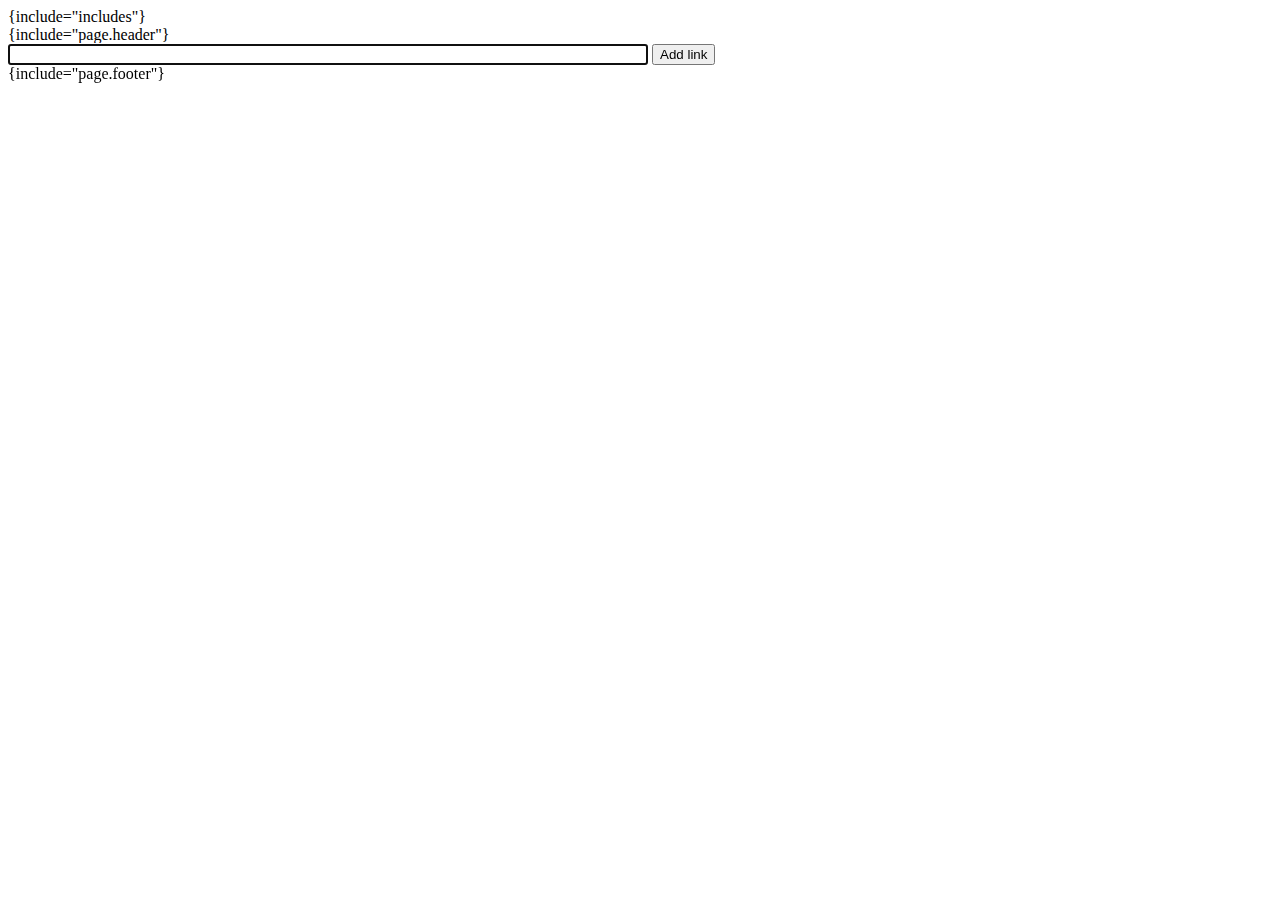
<file: php/shaarli/tpl/addlink.html>
<!DOCTYPE html>
<html>
<head>{include="includes"}</head>
<body onload="document.addform.post.focus();">
<div id="pageheader">
	{include="page.header"}
	<div id="headerform">
		<form method="GET" action="" name="addform" class="addform">
			<input type="text" name="post" style="width:50%;"> 
			<input type="submit" value="Add link" class="bigbutton">
		</form>
	</div>
</div>
{include="page.footer"}
</body>
</html>
</file>
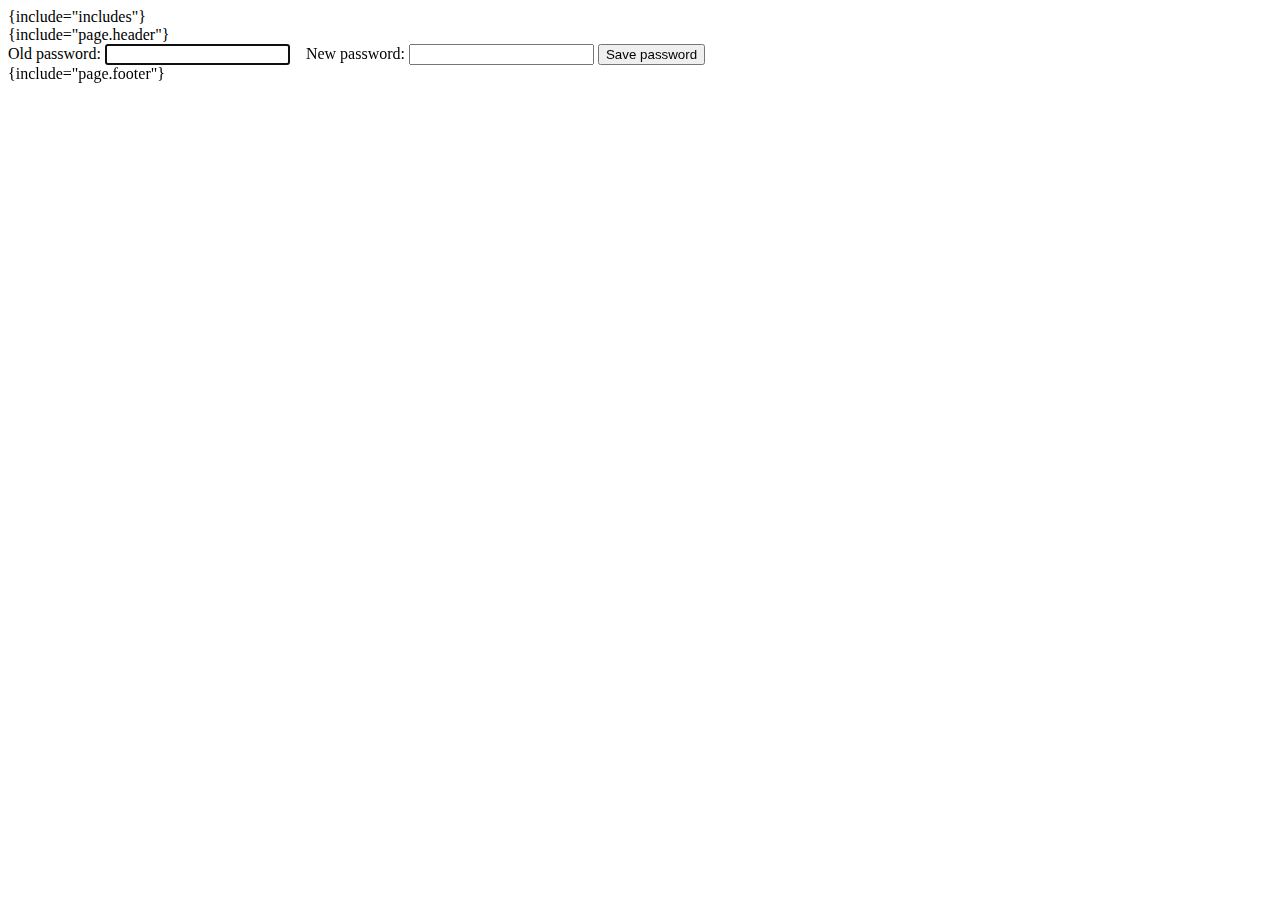
<file: php/shaarli/tpl/changepassword.html>
<!DOCTYPE html>
<html>
<head>{include="includes"}</head>
<body onload="document.changepasswordform.oldpassword.focus();">
<div id="pageheader">
	{include="page.header"}
	<form method="POST" action="" name="changepasswordform" id="changepasswordform">
	Old password: <input type="password" name="oldpassword">&nbsp; &nbsp;
	New password: <input type="password" name="setpassword">
	<input type="hidden" name="token" value="{$token}">
	<input type="submit" name="Save" value="Save password" class="bigbutton"></form>
</div>
{include="page.footer"}
</body>
</html>
</file>
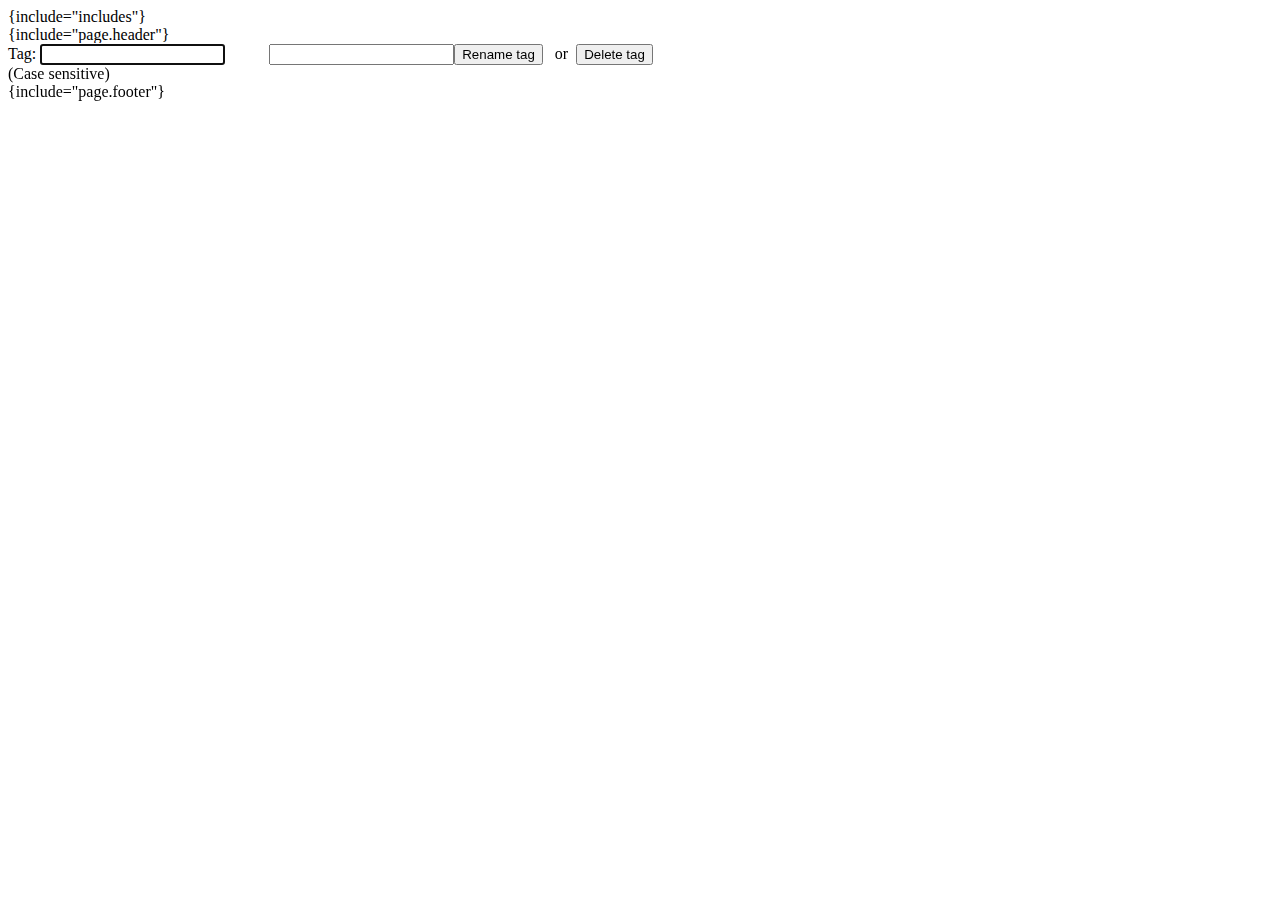
<file: php/shaarli/tpl/changetag.html>
<!DOCTYPE html>
<html>
<head>{include="includes"}</head>
<body onload="document.changetag.fromtag.focus();">
<div id="pageheader">
	{include="page.header"}
	<form method="POST" action="" name="changetag" id="changetag">
	<input type="hidden" name="token" value="{$token}">
	Tag: <input type="text" name="fromtag" id="fromtag">
	<input type="text" name="totag" style="margin-left:40px;"><input type="submit" name="renametag" value="Rename tag" class="bigbutton">
	&nbsp;&nbsp;or&nbsp; <input type="submit" name="deletetag" value="Delete tag" class="bigbutton" onClick="return confirmDeleteTag();"><br>(Case sensitive)</form>
<script language="JavaScript">function confirmDeleteTag() { var agree=confirm("Are you sure you want to delete this tag from all links ?"); if (agree) return true ; else return false ; }</script>
</div>
{include="page.footer"}
</body>
</html>
</file>
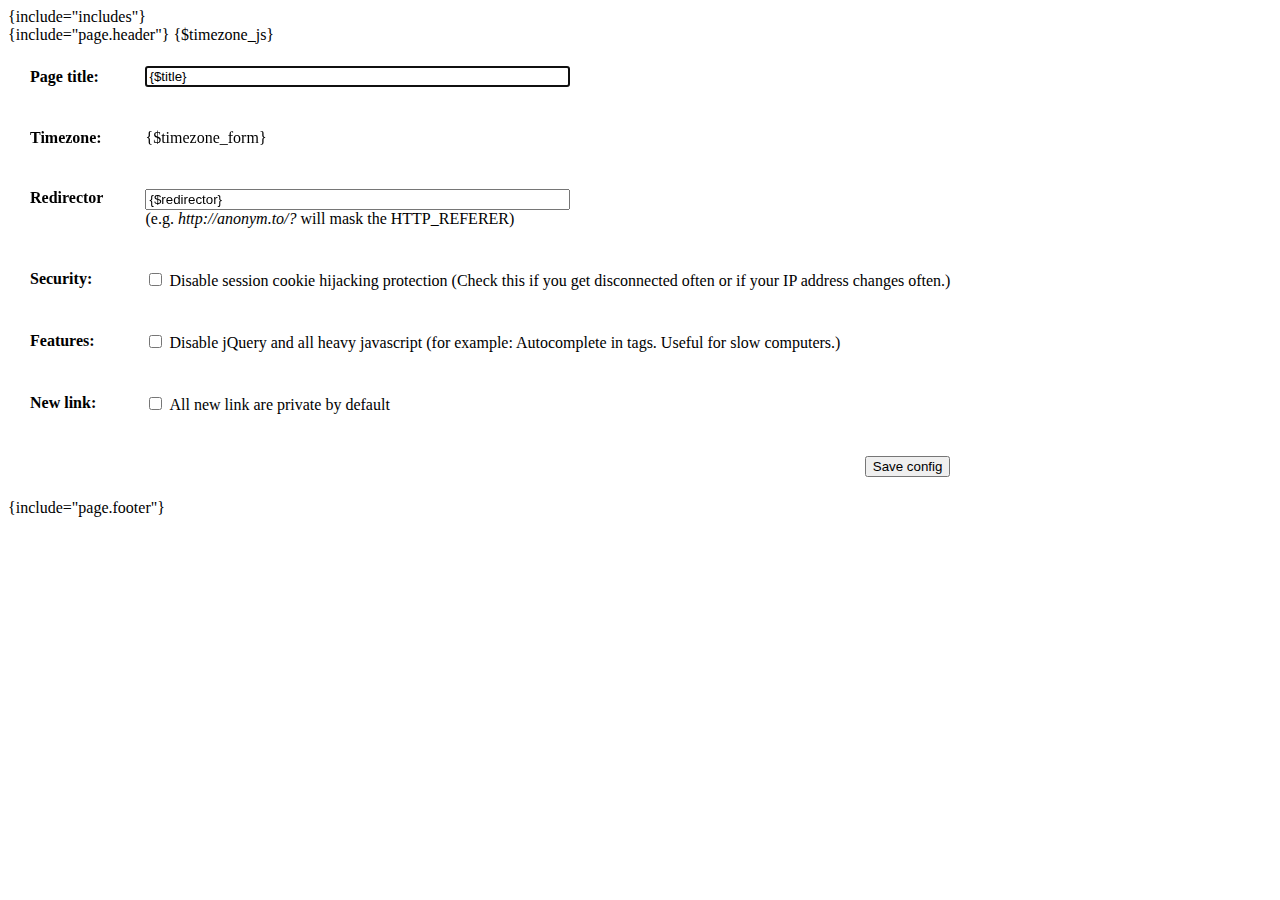
<file: php/shaarli/tpl/configure.html>
<!DOCTYPE html>
<html>
<head>{include="includes"}</head>
<body onload="document.configform.title.focus();">
<div id="pageheader">
	{include="page.header"}
{$timezone_js}
    <form method="POST" action="" name="configform" id="configform">
	<input type="hidden" name="token" value="{$token}">
	<table border="0" cellpadding="20">

	    <tr><td><b>Page title:</b></td><td><input type="text" name="title" id="title" size="50" value="{$title}"></td></tr>

	    <tr><td valign="top"><b>Timezone:</b></td><td valign="top">{$timezone_form}</td></tr>

	    <tr><td valign="top"><b>Redirector</b></td><td><input type="text" name="redirector" id="redirector" size="50" value="{$redirector}"><br>(e.g. <i>http://anonym.to/?</i> will mask the HTTP_REFERER)</td></tr>

        <tr><td valign="top"><b>Security:</b></td><td><input type="checkbox" name="disablesessionprotection" id="disablesessionprotection" {if="!empty($GLOBALS['disablesessionprotection'])"}checked{/if}><label for="disablesessionprotection">&nbsp;Disable session cookie hijacking protection (Check this if you get disconnected often or if your IP address changes often.)</label></td></tr>

        <tr><td valign="top"><b>Features:</b></td><td>
        	<input type="checkbox" name="disablejquery" id="disablejquery" {if="!empty($GLOBALS['disablejquery'])"}checked{/if}><label for="disablejquery">&nbsp;Disable jQuery and all heavy javascript (for example: Autocomplete in tags. Useful for slow computers.)</label>
        </td></tr>
        <tr><td valign="top"><b>New link:</b></td><td>
        	<input type="checkbox" name="privateLinkByDefault" id="privateLinkByDefault" {if="!empty($GLOBALS['privateLinkByDefault'])"}checked{/if}/><label for="privateLinkByDefault">&nbsp;All new link are private by default</label></td>
        </tr>
	  <tr><td></td><td align="right"><input type="submit" name="Save" value="Save config" class="bigbutton"></td></tr>
	</table>
	</form>
</div>
{include="page.footer"}
</body>
</html>
</file>
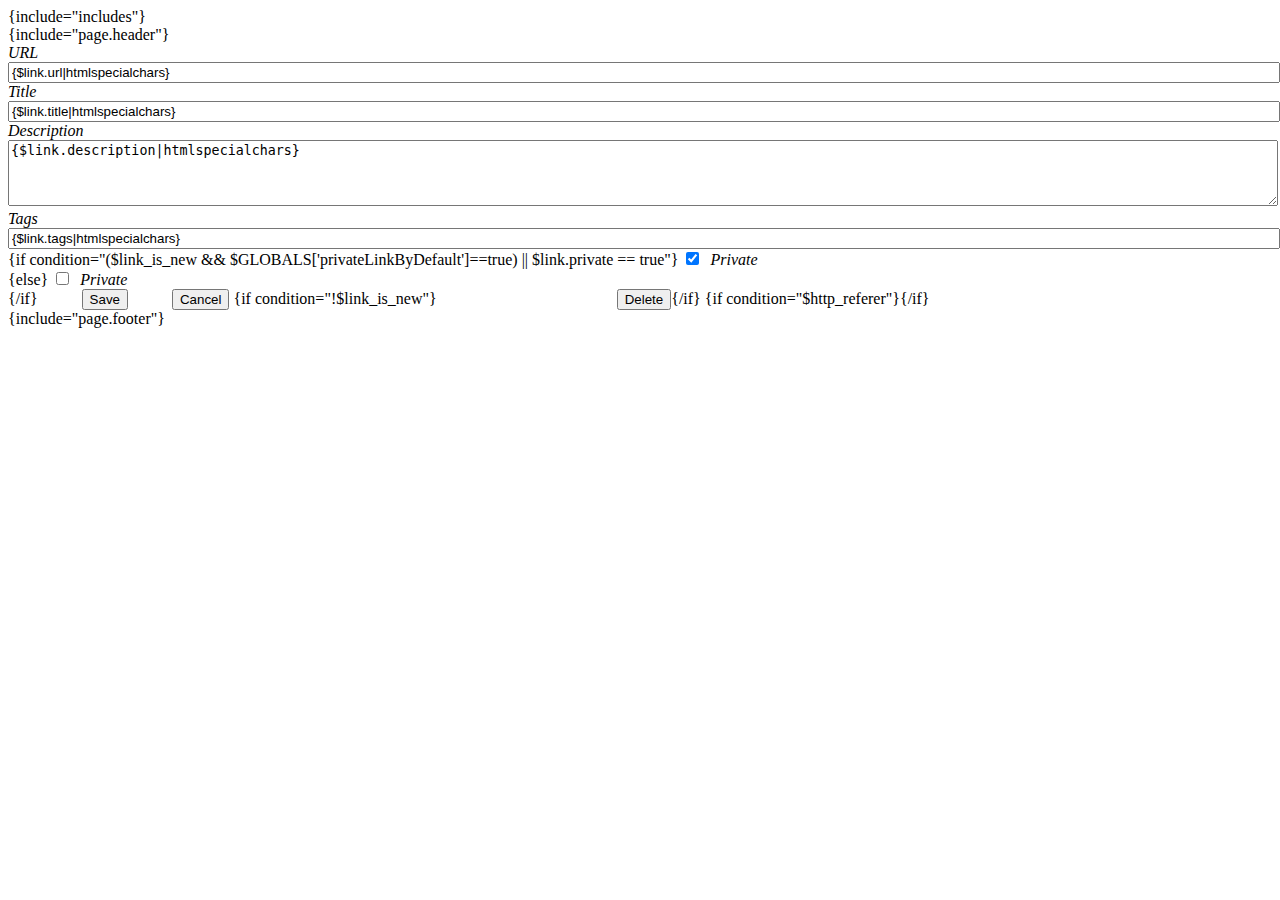
<file: php/shaarli/tpl/editlink.html>
<!DOCTYPE html>
<html>
<head>{include="includes"}</head>
<body
{if condition="$link.title==''"}onload="document.linkform.lf_title.focus();"
{elseif condition="$link.description==''"}onload="document.linkform.lf_description.focus();"
{else}onload="document.linkform.lf_tags.focus();"{/if} >
<div id="pageheader">
	{include="page.header"}
	<div id="editlinkform">
	    <form method="post" name="linkform">
	        <input type="hidden" name="lf_linkdate" value="{$link.linkdate}">
	        <i>URL</i><br><input type="text" name="lf_url" value="{$link.url|htmlspecialchars}" style="width:100%"><br>
	        <i>Title</i><br><input type="text" name="lf_title" value="{$link.title|htmlspecialchars}" style="width:100%"><br>
	        <i>Description</i><br><textarea name="lf_description" rows="4" cols="25" style="width:100%">{$link.description|htmlspecialchars}</textarea><br>
	        <i>Tags</i><br><input type="text" id="lf_tags" name="lf_tags" value="{$link.tags|htmlspecialchars}" style="width:100%"><br>
	        {if condition="($link_is_new && $GLOBALS['privateLinkByDefault']==true) || $link.private == true"}
            <input type="checkbox" checked="checked" name="lf_private" id="lf_private">
            &nbsp;<label for="lf_private"><i>Private</i></label><br>
            {else}
            <input type="checkbox"  name="lf_private" id="lf_private">
            &nbsp;<label for="lf_private"><i>Private</i></label><br>
            {/if}
	        <input type="submit" value="Save" name="save_edit" class="bigbutton" style="margin-left:40px;">
	        <input type="submit" value="Cancel" name="cancel_edit" class="bigbutton" style="margin-left:40px;">
	        {if condition="!$link_is_new"}<input type="submit" value="Delete" name="delete_link" class="bigbutton" style="margin-left:180px;" onClick="return confirmDeleteLink();">{/if}
	        <input type="hidden" name="token" value="{$token}">
	        {if condition="$http_referer"}<input type="hidden" name="returnurl" value="{$http_referer|htmlspecialchars}">{/if}
	    </form>
	</div>
</div>
{include="page.footer"}
</body>
</html>
</file>
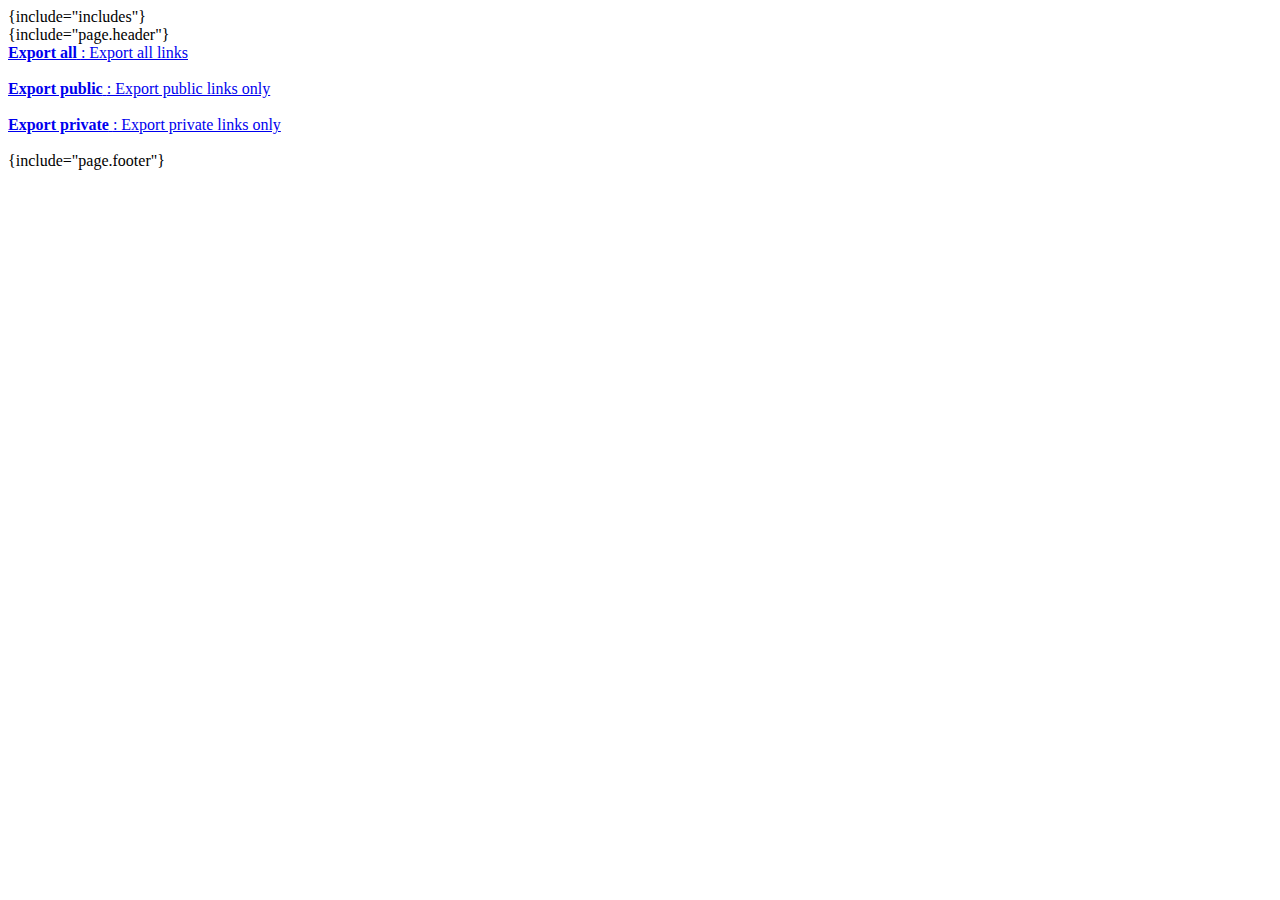
<file: php/shaarli/tpl/export.html>
<!DOCTYPE html>
<html>
<head>{include="includes"}</head>
<body>
<div id="pageheader">
	{include="page.header"}
	<div id="toolsdiv">
	    <a href="?do=export&what=all"><b>Export all</b> <span>: Export all links</span></a><br><br>
	    <a href="?do=export&what=public"><b>Export public</b> <span>: Export public links only</a><br><br>
	    <a href="?do=export&what=private"><b>Export private</b> <span>: Export private links only</a><br><br style="clear:both;">
	</div>
</div>
{include="page.footer"}
</body>
</html>
</file>
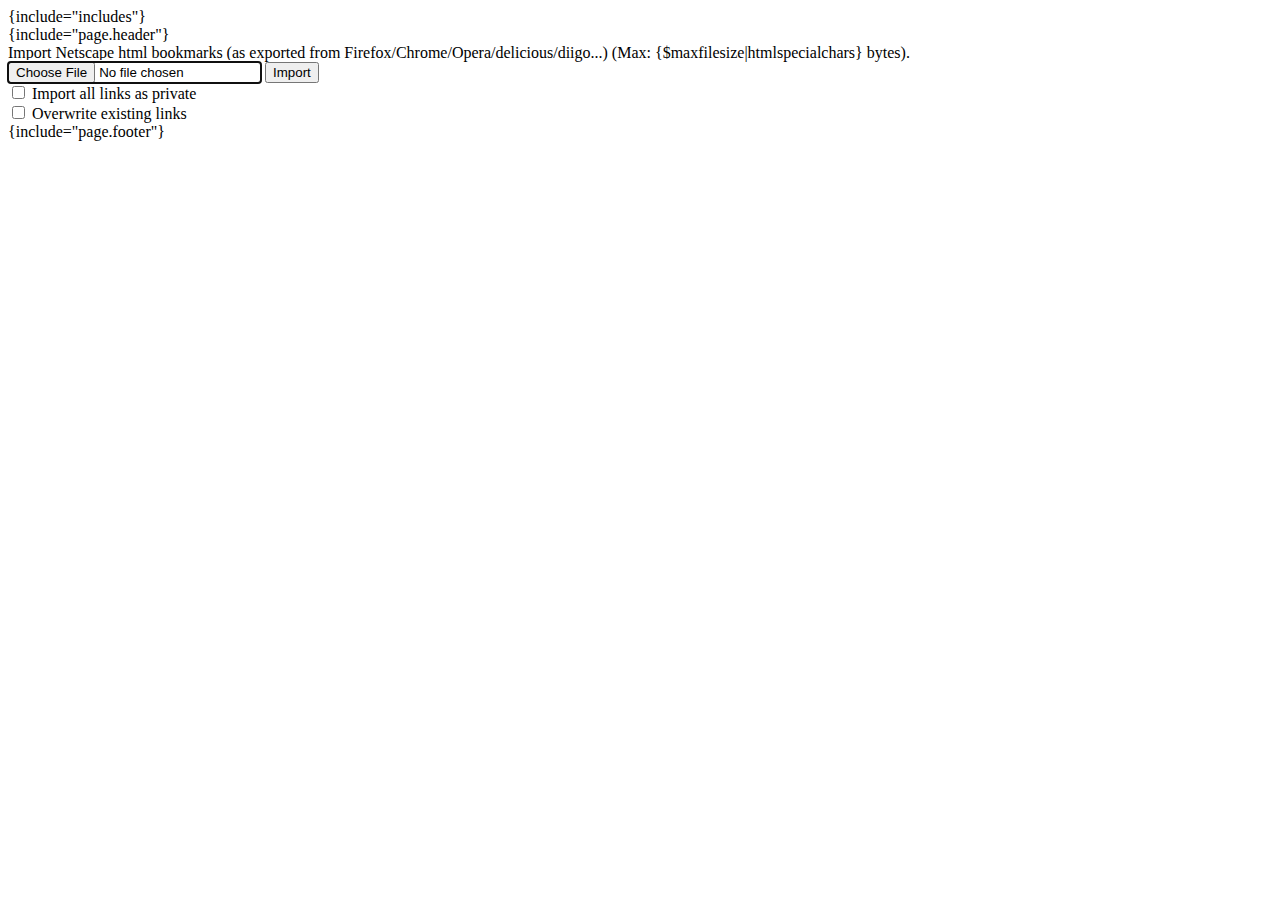
<file: php/shaarli/tpl/import.html>
<!DOCTYPE html>
<html>
<head>{include="includes"}</head>
<body onload="document.uploadform.filetoupload.focus();">
<div id="pageheader">
	{include="page.header"}
	<div id="uploaddiv">
	Import Netscape html bookmarks (as exported from Firefox/Chrome/Opera/delicious/diigo...) (Max: {$maxfilesize|htmlspecialchars} bytes).
	<form method="POST" action="?do=upload" enctype="multipart/form-data" name="uploadform" id="uploadform">
	    <input type="hidden" name="token" value="{$token}">
	    <input type="file" name="filetoupload" size="80">
	    <input type="hidden" name="MAX_FILE_SIZE" value="{$maxfilesize|htmlspecialchars}">
	    <input type="submit" name="import_file" value="Import" class="bigbutton"><br>
	    <input type="checkbox" name="private" id="private"><label for="private">&nbsp;Import all links as private</label><br>
	    <input type="checkbox" name="overwrite" id="overwrite"><label for="overwrite">&nbsp;Overwrite existing links</label>
	</form>
	</div>
</div>
{include="page.footer"}
</body>
</html>
</file>
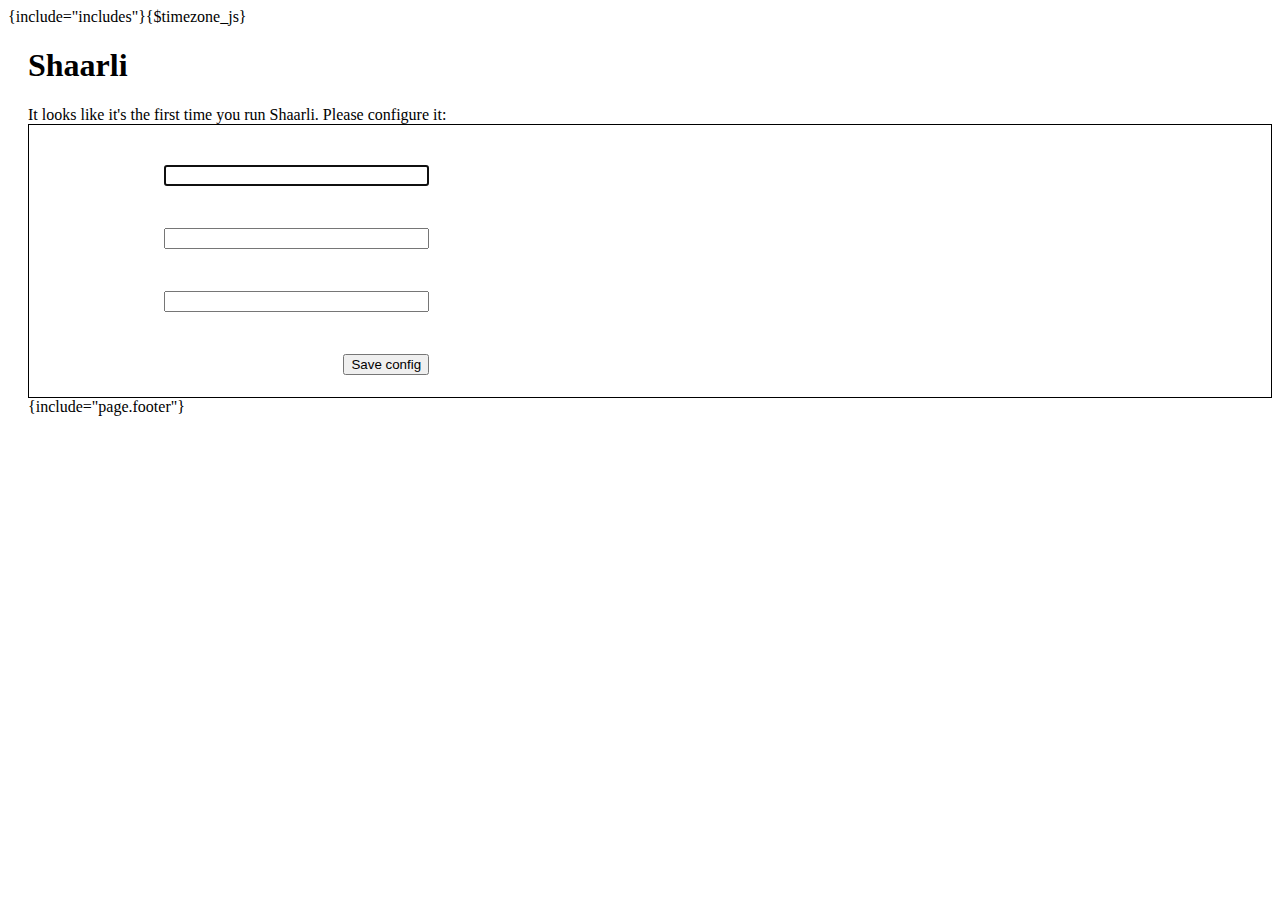
<file: php/shaarli/tpl/install.html>
<!DOCTYPE html>
<html>
<head>{include="includes"}{$timezone_js}</head>
<body onload="document.installform.setlogin.focus();">
<div style="margin-left:20px;">
<h1>Shaarli</h1>	
It looks like it's the first time you run Shaarli. Please configure it:<br>
<div style="color:white !important;">
<form method="POST" action="" name="installform" id="installform" style="border:1px solid black; padding:10 10 10 10;">
<table border="0" cellpadding="20">
<tr><td><b>Login:</b></td><td><input type="text" name="setlogin" size="30"></td></tr>
<tr><td><b>Password:</b></td><td><input type="password" name="setpassword" size="30"></td></tr>
{$timezone_html}
<tr><td><b>Page title:</b></td><td><input type="text" name="title" size="30"></td></tr>
<tr><td></td><td align="right"><input type="submit" name="Save" value="Save config" class="bigbutton"></td></tr>
</table>
</form>
</div>
{include="page.footer"}
</body>
</html>
</file>
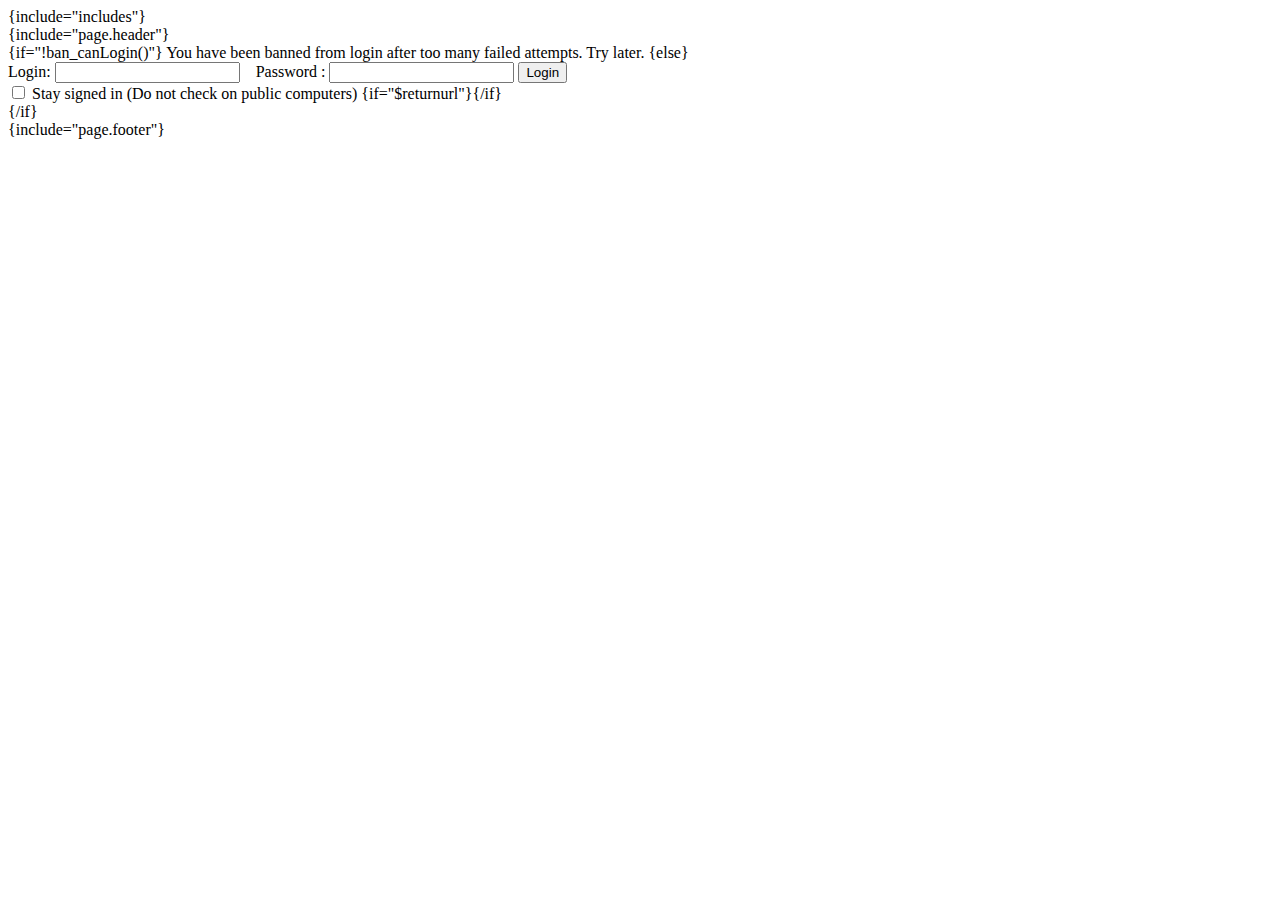
<file: php/shaarli/tpl/loginform.html>
<!DOCTYPE html>
<html>
<head>{include="includes"}</head>
<body{if="ban_canLogin()"} onload="document.loginform.login.focus();"{/if}>
<div id="pageheader">
	{include="page.header"}

	<div id="headerform">
{if="!ban_canLogin()"}
    You have been banned from login after too many failed attempts. Try later.
{else}
    <form method="post" name="loginform">
    Login: <input type="text" name="login" tabindex="1">&nbsp;&nbsp;&nbsp;
    Password : <input type="password" name="password" tabindex="2">
    <input type="submit" value="Login" class="bigbutton" tabindex="4"><br>
    <input style="margin:10 0 0 40;" type="checkbox" name="longlastingsession" id="longlastingsession"  tabindex="3"><label for="longlastingsession">&nbsp;Stay signed in (Do not check on public computers)</label>
    <input type="hidden" name="token" value="{$token}">
    {if="$returnurl"}<input type="hidden" name="returnurl" value="{$returnurl|htmlspecialchars}">{/if}
    </form>
{/if}
    </div>
</div>

{include="page.footer"}
</body>
</html>
</file>
